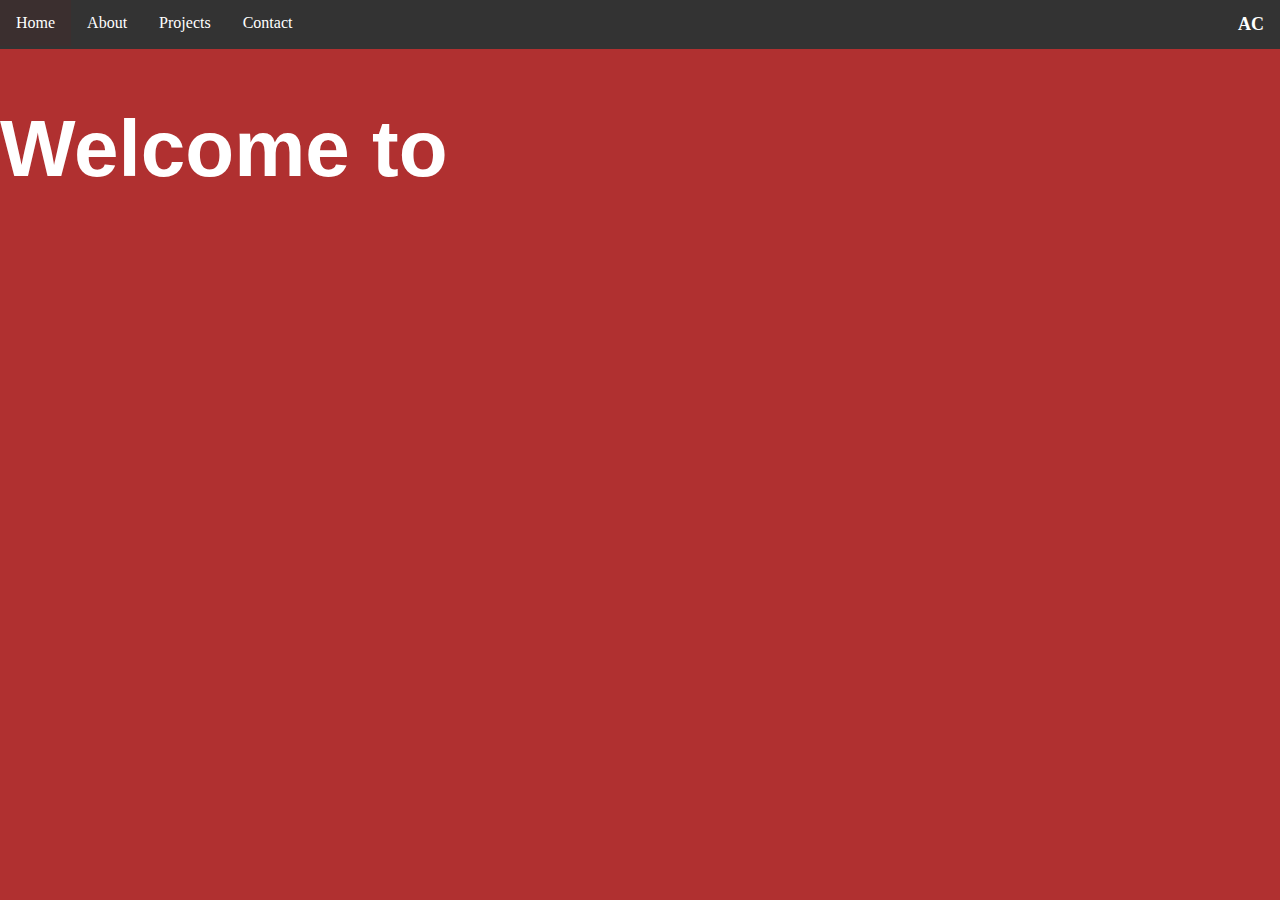
<file: Final Project/index.html>
<!DOCTYPE html>
<html lang="en">
<head>
    <meta charset="UTF-8">
    <meta name="viewport" content="width=device-width, initial-scale=1.0">
    <title>My Portfolio</title>

    <!-- Google Fonts -->
    <link rel="preconnect" href="https://fonts.googleapis.com">
    <link rel="preconnect" href="https://fonts.gstatic.com" crossorigin>
    <link href="https://fonts.googleapis.com/css2?family=Annie+Use+Your+Telescope&family=Rock+3D&display=swap" rel="stylesheet">

    <link rel="stylesheet" href="style.css">

    <style>
        body { margin: 0; padding: 0; }

        nav ul {
            list-style-type: none;
            margin: 0;
            padding: 0;
            background-color: #333333;
            display: flex;
        }

        nav ul li a {
            display: block;
            color: white;
            padding: 14px 16px;
            text-decoration: none;
        }

        nav ul li a:hover { background-color: rgb(59, 47, 47); }

        .initials { color: white; padding: 14px 16px; }
    </style>
</head>

<body class="home">

    <nav class="navbar">
        <ul>
            <li><a href="index.html">Home</a></li>
            <li><a href="about.html">About</a></li>
            <li><a href="project.html">Projects</a></li>
            <li><a href="contacts.html">Contact</a></li>
            <li class="initials">AC</li>
        </ul>
    </nav>

    <!-- Sequential typing: h1 → h2 → "via Imgflip" -->
    <h1
        data-type="Welcome to My Portfolio"
        data-speed="60"
        data-delay="0">
    </h1>

    <div class="home-layout">

        <div class="home-image">
            <div style="width:360px;max-width:100%;">
                <div style="height:0;padding-bottom:89.72%;position:relative;">
                    <iframe width="360" height="362" style="position:absolute;top:0;left:0;width:100%;height:100%;" frameBorder="0" src="https://imgflip.com/embed/9rfpor"></iframe>
                </div>

                <p
                    data-type="via Imgflip"
                    data-speed="30"
                    data-delay="2500">
                </p>
            </div>
        </div>

        <div class="home-text">
            <h2
                data-type="Heyy! I’m a computer science student who loves building things with code."
                data-speed="40"
                data-delay="2550">
            </h2>
        </div>

    </div>

    <script src="effects.js"></script>
</body>
</html>
</file>
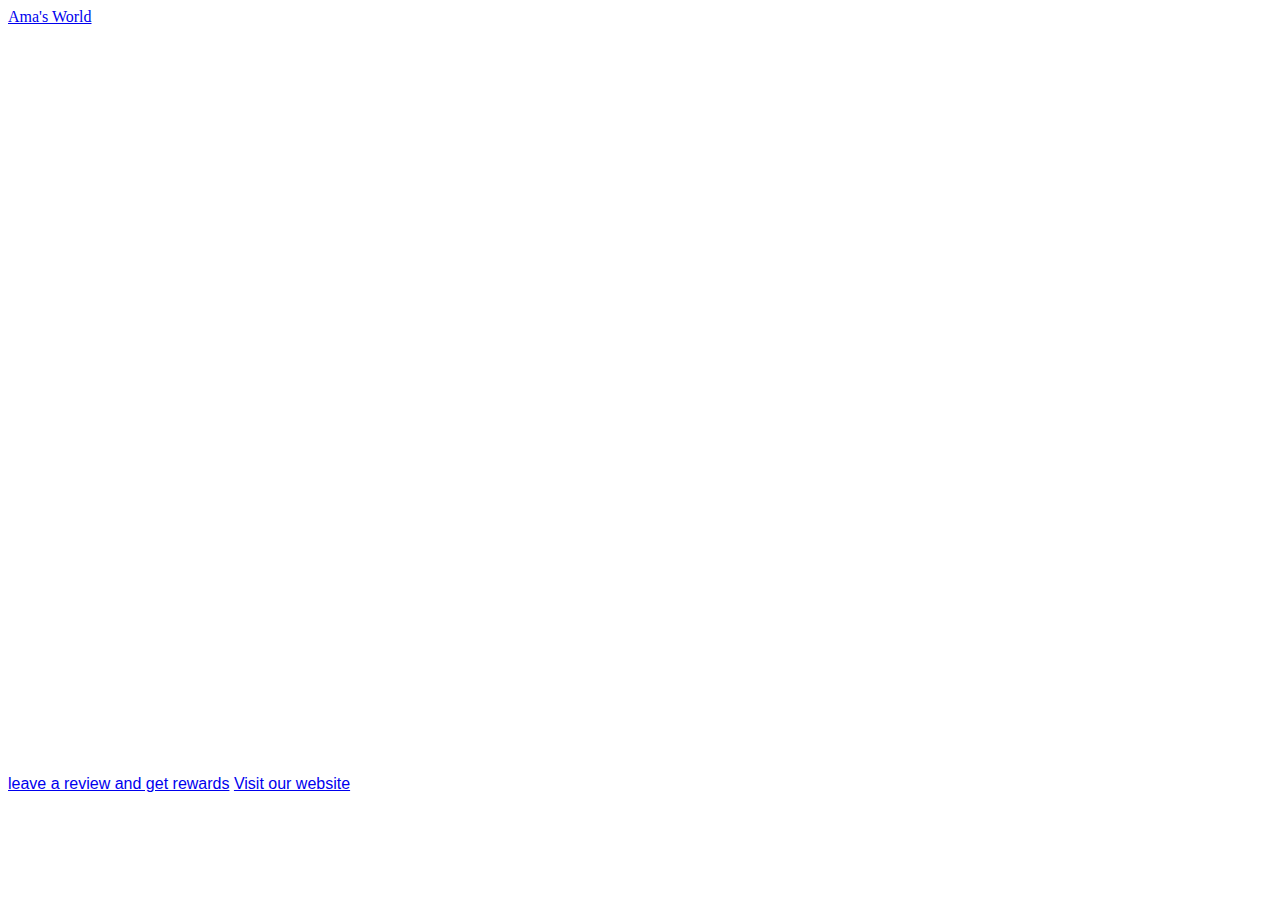
<file: week 2/index.html>
<!DOCTYPE html>
<html lang="en">
  <head>
    <meta charset="UTF-8">
    <link rel="stylesheet" href="style.css">

    <link rel="preconnect" href="https://fonts.googleapis.com">
<link rel="preconnect" href="https://fonts.gstatic.com" crossorigin>
<link href="https://fonts.googleapis.com/css2?family=Rock+3D&family=Special+Elite&display=swap" rel="stylesheet">
    
  </head>
  <body>
    <a href="https://www.example.com">Ama's World</a>
    <h2>Menu</h2>

    <h3>Snacks</h3>
    <p>Small Salad     £3.50</p>
    <p>Mac and Cheese     £5.00</p>
    <p>Chicken Nuggets     £5.00</p>
    <p> Chicken Wings     £4.50</p>

    <h3>Burgers</h3>
    <p>The Original     £6.00</p>
    <p>The Computer Scientist     £11.00</p>
    <p>The Digital Media     £10.50</p>
    <p>The Hacker Special     £14.00</p>

    <h3>Dishes</h3>
    <p>Mushroom Chicken Pasta     £11.00</p>
    <p>Chicken Green Curry     £12.00</p>
    <p>Roasted Vegetables and Pesto Pasta     £10.00</p>

    <h3>Desserts</h3>
    <p>Ice Cream     £4.00</p>
    <p>Chocolate Brownies     £4.50</p>
    <p>Eton Mess     £4.00</p>



    <footer>
    <p>Thanks for Visiting</p>
    <a href="https://www.example.com">leave a review and get rewards</a>
    <a href="https://www.example.com">Visit our website</a>
  </body>
  </footer>
</html>
</file>
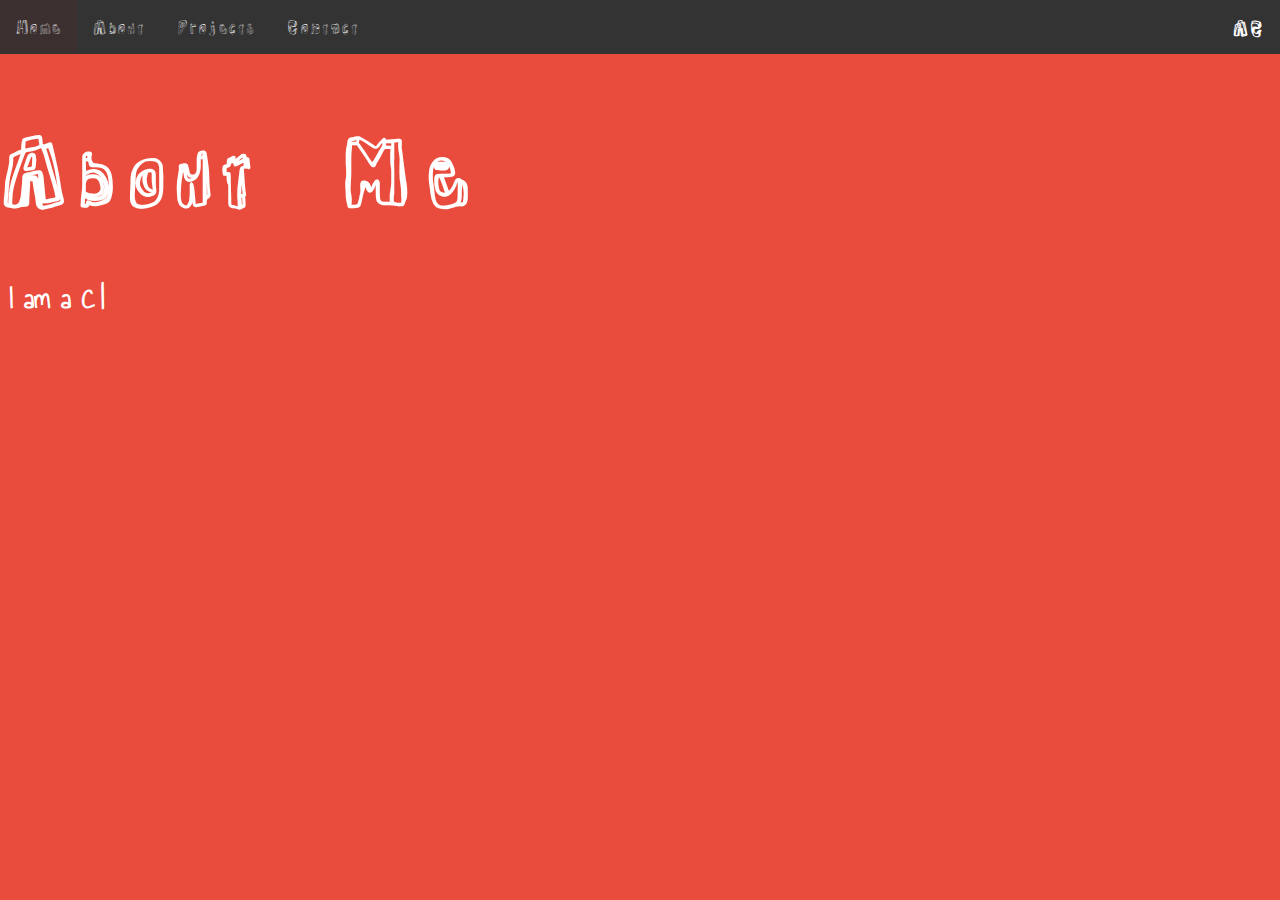
<file: about.html>
<!DOCTYPE html>
<html lang="en">
<head>
    <meta charset="UTF-8">
    <meta name="viewport" content="width=device-width, initial-scale=1.0">
    <title>About Me</title>

    <!-- Google Fonts -->
    <link rel="preconnect" href="https://fonts.googleapis.com">
    <link rel="preconnect" href="https://fonts.gstatic.com" crossorigin>
    <link href="https://fonts.googleapis.com/css2?family=Annie+Use+Your+Telescope&family=Rock+3D&display=swap" rel="stylesheet">

    <!-- External CSS -->
    <link rel="stylesheet" href="style.css">

    <!-- Internal CSS (VALID because it's inside <head>) -->
    <style>
        body {
            margin: 0;
            padding: 0;
        }

        h2, p {
            margin: 10px;
        }

        nav ul {
            list-style-type: none;
            margin: 0;
            padding: 0;
            background-color: #333333;
            display: flex;
        }

        nav ul li a {
            display: block;
            color: white;
            padding: 14px 16px;
            text-decoration: none;
        }

        nav ul li a:hover {
            background-color: rgb(59, 47, 47);
        }

        .initials {
            color: white;
            padding: 14px 16px;
        }
    </style>
</head>

<body class="about">

    <!-- FIXED: navbar uses <nav>, not <navbar> -->
    <nav class="navbar">
        <ul>
            <li><a href="index.html">Home</a></li>
            <li><a href="about.html">About</a></li>
            <li><a href="project.html">Projects</a></li>
            <li><a href="contacts.html">Contact</a></li>
            <li class="initials">AC</li>
        </ul>
    </nav>
 <h1
        data-type="About Me"
        data-speed="60"
        data-delay="0">
    </h1>
    <!-- FIXED: Your text is now real content, not hidden in attributes -->

       <h2
        data-type="I am a Computer Science student with a strong passion for Artificial Intelligence and the endless possibilities it brings.
    I’m deeply curious about how intelligent systems are shaping the future, and I’m committed to learning the foundations that make these technologies possible.

    While AI is my main interest, I’m eager to explore every corner of computer science—from algorithms and data structures to software engineering, networking, and cybersecurity.
    I believe that becoming a well‑rounded technologist is essential for building meaningful and responsible AI systems.

    I have hands‑on experience with programming and enjoy experimenting with projects that blend creativity and problem‑solving.
    Whether it’s building small applications, analyzing data, or learning new frameworks, I’m always excited to expand my skills.

    My goal is to contribute to innovative projects that push the boundaries of what technology can do, while continuously growing as a learner in this fast‑evolving field."
        data-speed="20"
        data-delay="500">
    </h2>
    <h2 id="about me"></h2>


    <script src="effects.js"></script>
</body>
</html>
</file>
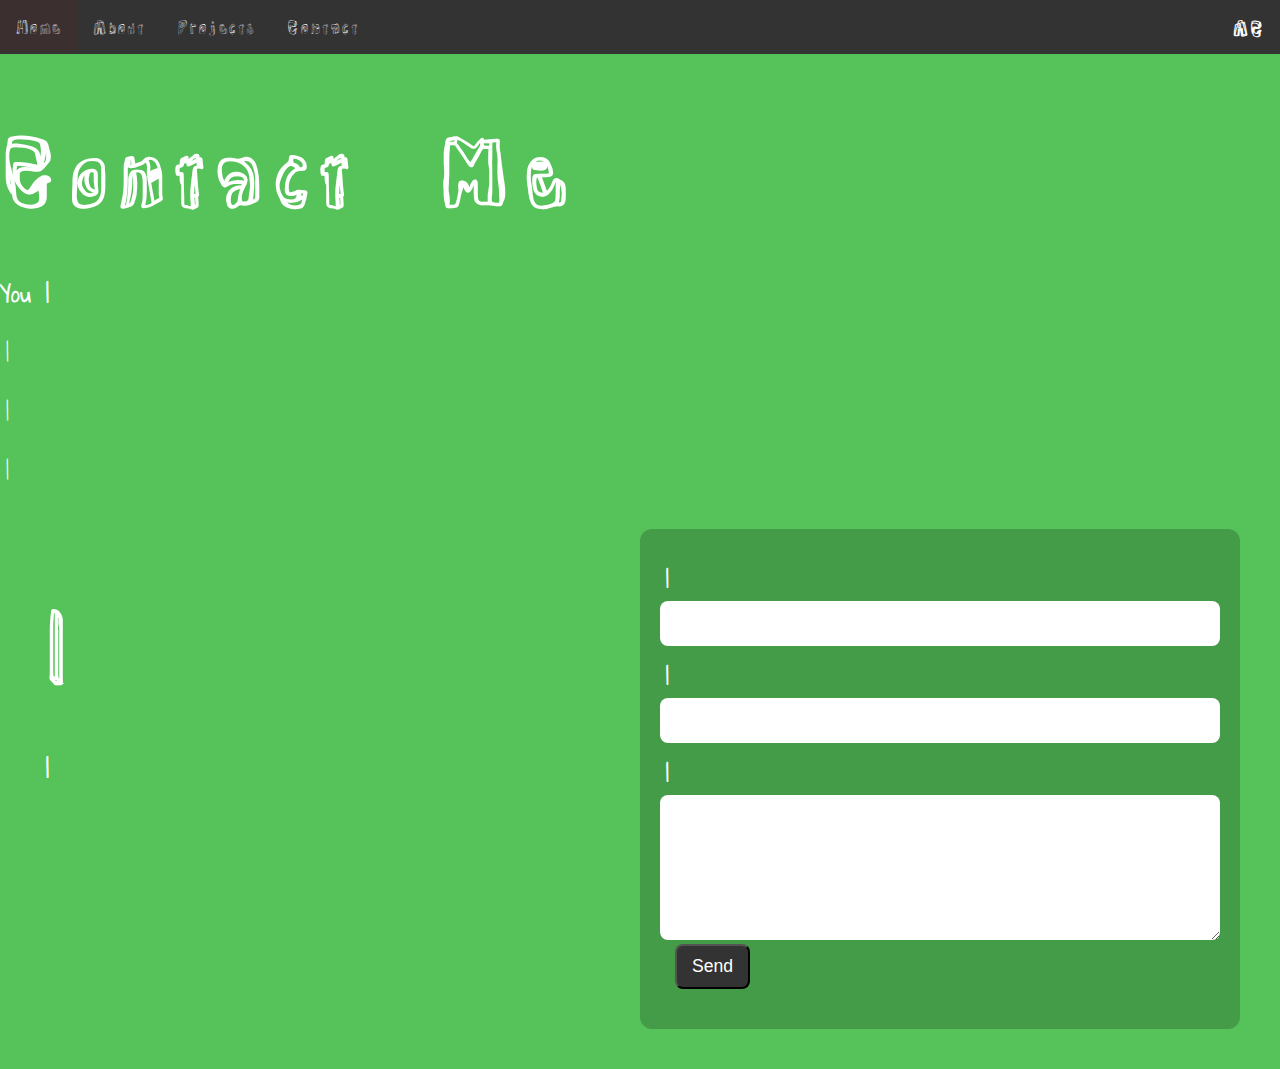
<file: contacts.html>
<!DOCTYPE html>
<html lang="en">
<head>
    <meta charset="UTF-8">
    <meta name="viewport" content="width=device-width, initial-scale=1.0">
    <title>Contact Me</title>

    <!-- Google Fonts -->
    <link rel="preconnect" href="https://fonts.googleapis.com">
    <link rel="preconnect" href="https://fonts.gstatic.com" crossorigin>
    <link href="https://fonts.googleapis.com/css2?family=Annie+Use+Your+Telescope&family=Rock+3D&display=swap" rel="stylesheet">

    <!-- External CSS -->
    <link rel="stylesheet" href="style.css">

    <style>
        body { margin: 0; padding: 0; }

        nav ul {
            list-style-type: none;
            margin: 0;
            padding: 0;
            background-color: #333333;
            display: flex;
        }

        nav ul li a {
            display: block;
            color: white;
            padding: 14px 16px;
            text-decoration: none;
        }

        nav ul li a:hover { background-color: rgb(59, 47, 47); }

        .initials { color: white; padding: 14px 16px; }
    </style>
</head>

<body class="contacts">

    <nav class="navbar">
        <ul>
            <li><a href="index.html">Home</a></li>
            <li><a href="about.html">About</a></li>
            <li><a href="project.html">Projects</a></li>
            <li><a href="contacts.html">Contact</a></li>
            <li class="initials">AC</li>
        </ul>
    </nav>

    <!-- Sequential typing: h1 → h2 → p → p → p → h1 (form) → h2 (form) → labels -->
    <h1
        data-type="Contact Me"
        data-speed="60"
        data-delay="0">
    </h1>

    <h2
        data-type="You can reach me through the following channels:"
        data-speed="40"
        data-delay="500">
    </h2>

    <p
        data-type="Email: My email address"
        data-speed="30"
        data-delay="1000">
    </p>

    <p
        data-type="LinkedIn: my-linkedin-url"
        data-speed="30"
        data-delay="1500">
    </p>

    <p
        data-type="GitHub: my-github-url"
        data-speed="30"
        data-delay="2000">
    </p>

    <!-- Combined layout begins -->
    <main class="content contact-layout">

        <div class="contact-left">
            <h1
                data-type="Contact Me"
                data-speed="60"
                data-delay="5000">
            </h1>

            <h2
                data-type="Send me a message!"
                data-speed="40"
                data-delay="5500">
            </h2>
        </div>

        <div class="contact-right">
            <form>

                <label for="name"
                    data-type="Your Name"
                    data-speed="30"
                    data-delay="5750">
                </label>
                <input type="text" id="name" name="name" required>

                <label for="email"
                    data-type="Your Email"
                    data-speed="30"
                    data-delay="6000">
                </label>
                <input type="email" id="email" name="email" required>

                <label for="message"
                    data-type="New Message"
                    data-speed="30"
                    data-delay="6250">
                </label>
                <textarea id="message" name="message" rows="5" required></textarea>

                <button type="submit" class="project-btn">Send</button>
            </form>
        </div>

    </main>

    <script src="effects.js"></script>
</body>
</html>
</file>
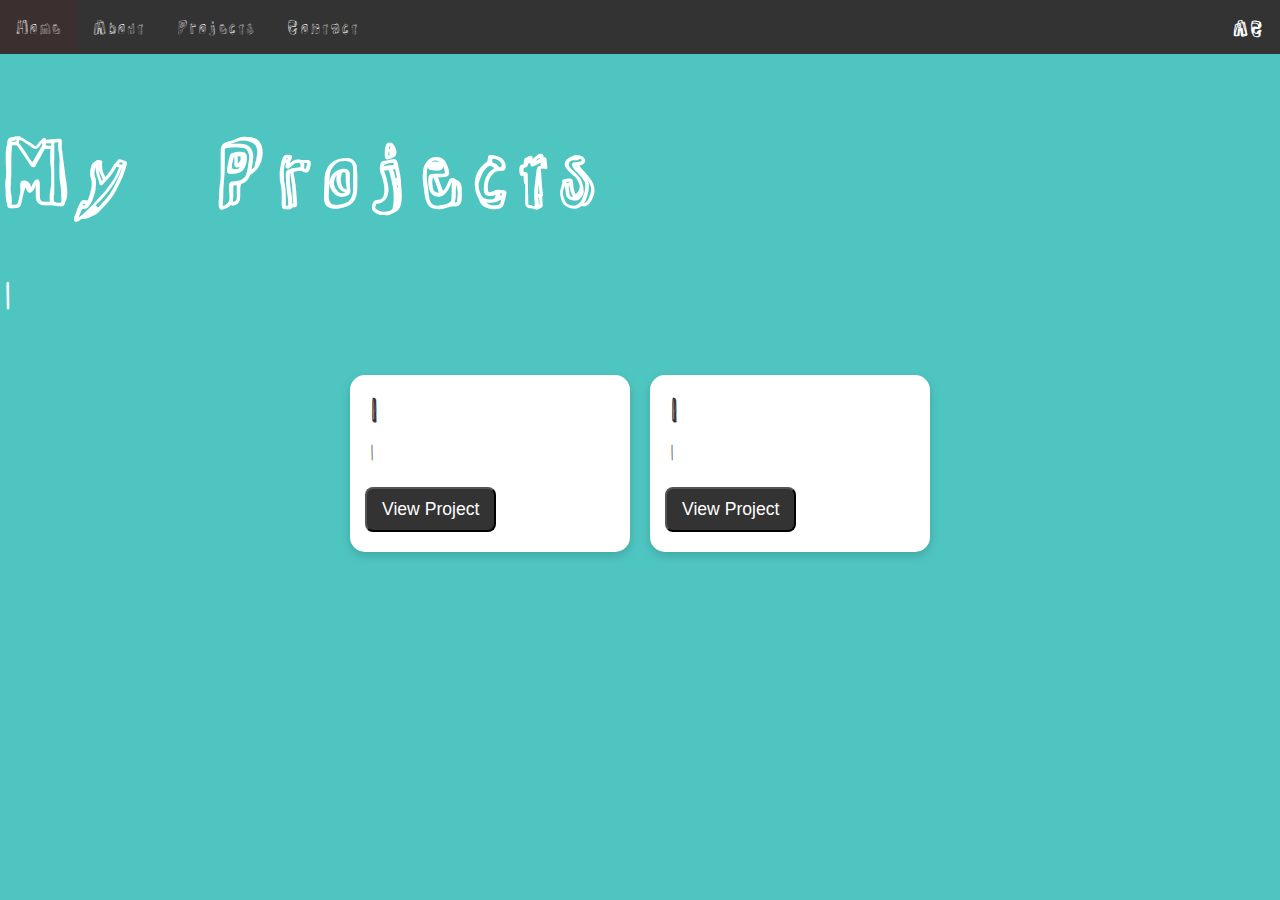
<file: project.html>
<!DOCTYPE html>
<html lang="en">
<head>
    <meta charset="UTF-8">
    <meta name="viewport" content="width=device-width, initial-scale=1.0">
    <title>My Projects</title>

    <!-- Google Fonts -->
    <link rel="preconnect" href="https://fonts.googleapis.com">
    <link rel="preconnect" href="https://fonts.gstatic.com" crossorigin>
    <link href="https://fonts.googleapis.com/css2?family=Annie+Use+Your+Telescope&family=Rock+3D&display=swap" rel="stylesheet">

    <!-- External CSS -->
    <link rel="stylesheet" href="style.css">

    <style>
        body { margin: 0; padding: 0; }

        nav ul {
            list-style-type: none;
            margin: 0;
            padding: 0;
            background-color: #333333;
            display: flex;
        }

        nav ul li a {
            display: block;
            color: white;
            padding: 14px 16px;
            text-decoration: none;
        }

        nav ul li a:hover { background-color: rgb(59, 47, 47); }

        .initials { color: white; padding: 14px 16px; }
    </style>
</head>

<body class="project" style="background-color: rgb(78, 197, 193);">

    <nav class="navbar">
        <ul>
            <li><a href="index.html">Home</a></li>
            <li><a href="about.html">About</a></li>
            <li><a href="project.html">Projects</a></li>
            <li><a href="contacts.html">Contact</a></li>
            <li class="initials">AC</li>
        </ul>
    </nav>

    <!-- Sequential typing: h1 → h2 → h3 → p → h3 → p -->
    <h1
        data-type="My Projects"
        data-speed="60"
        data-delay="0">
    </h1>

    <h2
        data-type="Here are some of the projects I've worked on:"
        data-speed="40"
        data-delay="1500">
    </h2>

    <div class="projects-container">

        <div class="project-card">
            <h3
                data-type="Project Nova"
                data-speed="40"
                data-delay="4500">
            </h3>

            <p
                data-type="This project is a console game built using Java."
                data-speed="30"
                data-delay="6500">
            </p>

            <a href="https://github.com/amarachichuba-star/projectnova.git">
                <button class="project-btn">View Project</button>
            </a>
        </div>

        <div class="project-card">
            <h3
                data-type="To-Do App"
                data-speed="40"
                data-delay="9500">
            </h3>

            <p
                data-type="This project is a command-line To-Do List Manager as a shell script utility."
                data-speed="30"
                data-delay="11500">
            </p>

            <a href="https://github.com/amarachichuba-star/Unix-To-do.git">
                <button class="project-btn">View Project</button>
            </a>
        </div>

    </div>

    <script src="effects.js"></script>
</body>
</html>
</file>
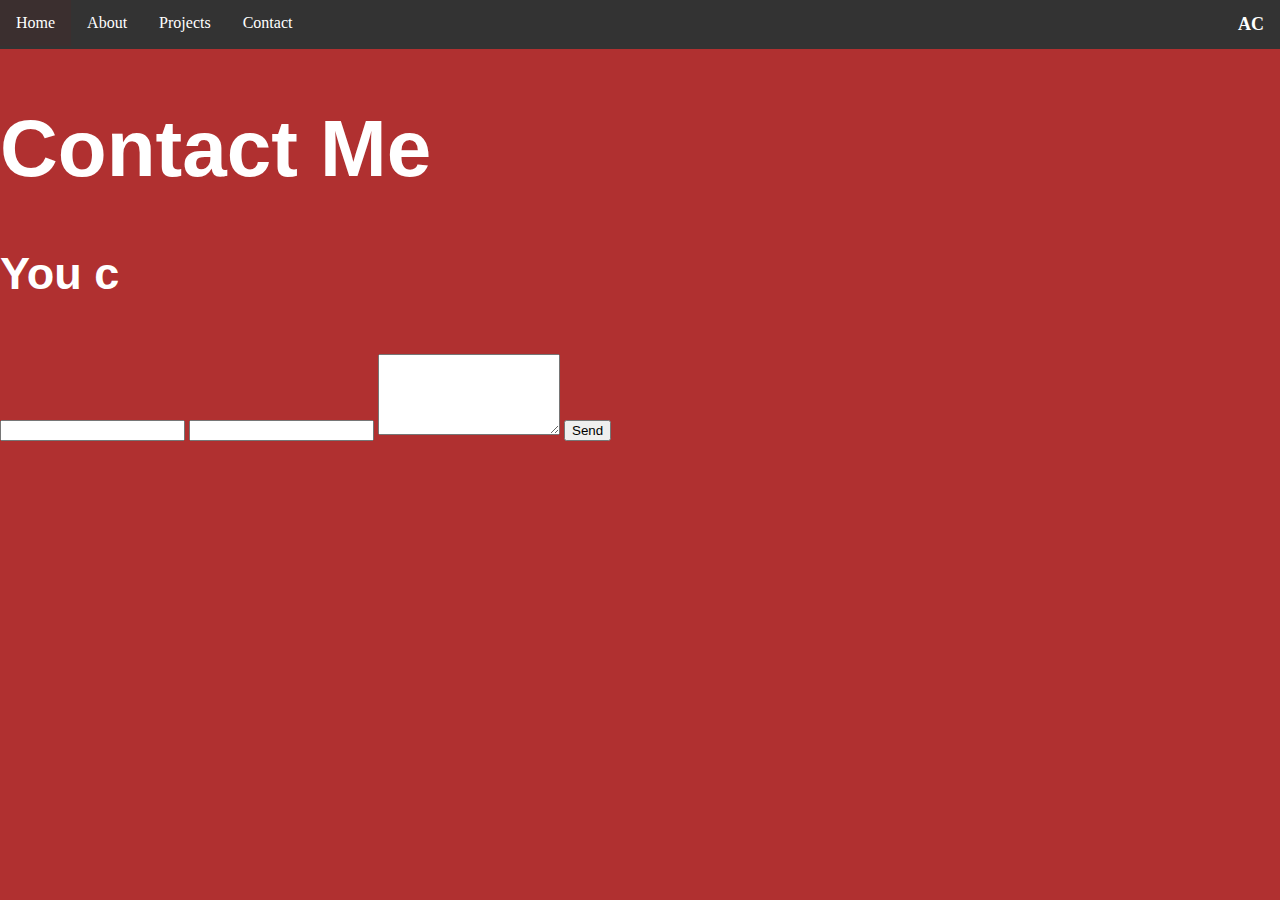
<file: Final Project/contacts.html>
<!DOCTYPE html>
<html lang="en">
<head>
    <meta charset="UTF-8">
    <meta name="viewport" content="width=device-width, initial-scale=1.0">
    <title>Contact Me</title>

    <!-- Google Fonts -->
    <link rel="preconnect" href="https://fonts.googleapis.com">
    <link rel="preconnect" href="https://fonts.gstatic.com" crossorigin>
    <link href="https://fonts.googleapis.com/css2?family=Annie+Use+Your+Telescope&family=Rock+3D&display=swap" rel="stylesheet">

    <!-- External CSS -->
    <link rel="stylesheet" href="style.css">

    <style>
        body { margin: 0; padding: 0; }

        nav ul {
            list-style-type: none;
            margin: 0;
            padding: 0;
            background-color: #333333;
            display: flex;
        }

        nav ul li a {
            display: block;
            color: white;
            padding: 14px 16px;
            text-decoration: none;
        }

        nav ul li a:hover { background-color: rgb(59, 47, 47); }

        .initials { color: white; padding: 14px 16px; }
    </style>
</head>

<body class="contacts">

    <nav class="navbar">
        <ul>
            <li><a href="index.html">Home</a></li>
            <li><a href="about.html">About</a></li>
            <li><a href="project.html">Projects</a></li>
            <li><a href="contacts.html">Contact</a></li>
            <li class="initials">AC</li>
        </ul>
    </nav>

    <!-- Sequential typing: h1 → h2 → p → p → p → h1 (form) → h2 (form) → labels -->
    <h1
        data-type="Contact Me"
        data-speed="60"
        data-delay="0">
    </h1>

    <h2
        data-type="You can reach me through the following channels:"
        data-speed="40"
        data-delay="500">
    </h2>

    <p
        data-type="Email: your-email@example.com"
        data-speed="30"
        data-delay="1000">
    </p>

    <p
        data-type="LinkedIn: your-linkedin-url"
        data-speed="30"
        data-delay="1500">
    </p>

    <p
        data-type="GitHub: your-github-url"
        data-speed="30"
        data-delay="2000">
    </p>

    <!-- Combined layout begins -->
    <main class="content contact-layout">

        <div class="contact-left">
            <h1
                data-type="Contact Me"
                data-speed="60"
                data-delay="5000">
            </h1>

            <h2
                data-type="Send me a message!"
                data-speed="40"
                data-delay="5500">
            </h2>
        </div>

        <div class="contact-right">
            <form>

                <label for="name"
                    data-type="Your Name"
                    data-speed="30"
                    data-delay="5750">
                </label>
                <input type="text" id="name" name="name" required>

                <label for="email"
                    data-type="Your Email"
                    data-speed="30"
                    data-delay="6000">
                </label>
                <input type="email" id="email" name="email" required>

                <label for="message"
                    data-type="New Message"
                    data-speed="30"
                    data-delay="6250">
                </label>
                <textarea id="message" name="message" rows="5" required></textarea>

                <button type="submit" class="project-btn">Send</button>
            </form>
        </div>

    </main>

    <script src="effects.js"></script>
</body>
</html>
</file>
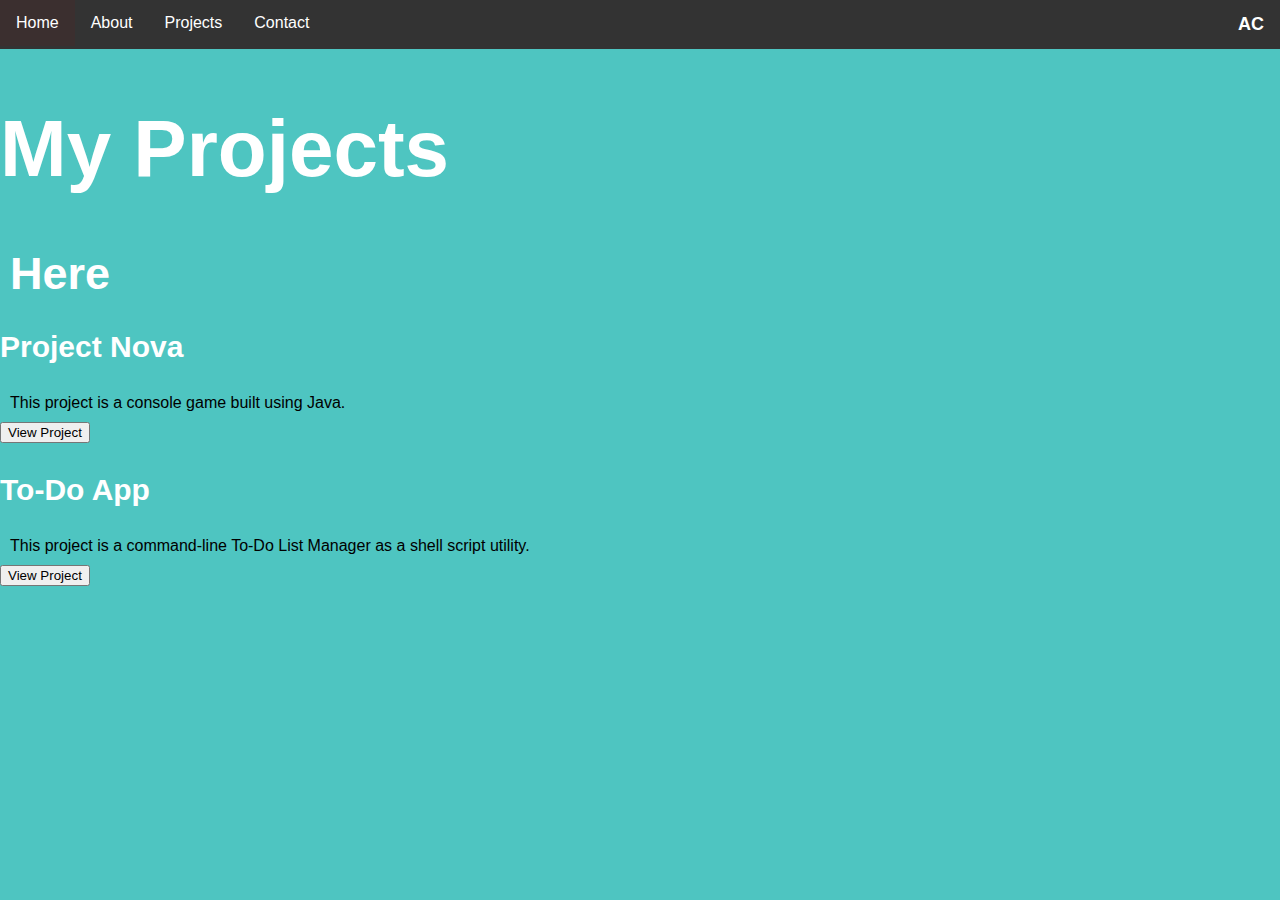
<file: Final Project/project.html>
<!DOCTYPE html>
<html lang="en">
    <head>
        <meta charset="UTF-8">
        <meta name="viewport" content="width=device-width, initial-scale=1.0">
        <title>My Portfolio</title>
       <link rel="preconnect" href="https://fonts.googleapis.com">
<link rel="preconnect" href="https://fonts.gstatic.com" crossorigin>
<link href="https://fonts.googleapis.com/css2?family=Annie+Use+Your+Telescope&family=Rock+3D&display=swap" rel="stylesheet">
<link rel="stylesheet" href="style.css">
</head>


<body class="home">

    <!DOCTYPE html>
<html>
<head>
<style>
body {
  margin: 0;
  padding: 0;
}

h2, p {
  margin: 10px;
}

ul {
  list-style-type: none;
  margin: 0;
  padding: 0;
  background-color: #333333;
  display: flex;
}

ul li a {
  display: block;
  color: white;
  padding: 14px 16px;
  text-decoration: none;
}

ul li a:hover {
  background-color: rgb(59, 47, 47);
}
</style>
</head>
<body>
<navbar class="navbar">
<ul>
  <li><a href="index.html">Home</a></li>
  <li><a href="about.html">About</a></li>
  <li><a href="project.html">Projects</a></li>
  <li><a href="contacts.html">Contact</a></li>
  <li class="initials">AC</li>
</navbar>

</ul>

</body>
</html>
<body class="project" style="background-color: rgb(78, 197, 193);">
<h1 data-type="My Projects" data-speed="60"></h1>
<h2
  data-type="Here are some of the projects I've worked on:"
  data-speed="45"
  data-delay="500">
</h2>

<div class="projects-container">
  <div class="project-card">
    <h3>Project Nova</h3>
    <p>This project is a console game built using Java.</p>
     <a href="https://github.com/amarachichuba-star/projectnova.git">
  <button class="project-btn">View Project</button>
</a>
  </div>

  <div class="project-card">
    <h3>To-Do App</h3>
    <p>This project is a command-line To-Do List Manager as a shell script utility.</p>
    <a href="https://github.com/amarachichuba-star/Unix-To-do.git">
  <button class="project-btn">View Project</button>
</a>
  </div>
</div>
<script src="effects.js"></script>

 </body>
 </html>
</file>
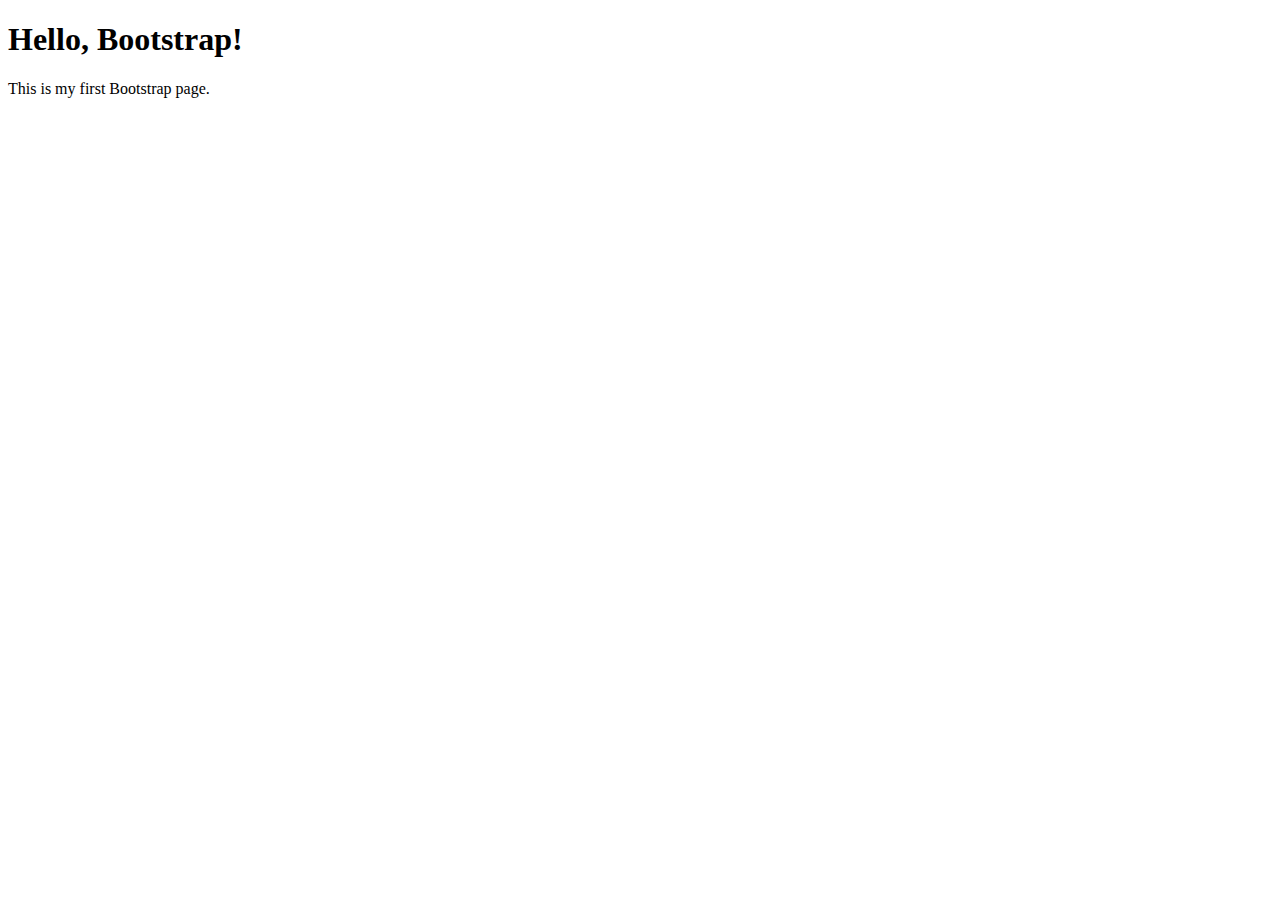
<file: week 3/bootstrap_demo1.html>
<!DOCTYPE html>
<html lang="en">
  <head>
    <meta charset="UTF-8">
    <meta name="viewport" content="width=device-width, initial-scale=1.0">
    <title>Bootstrap Basics</title>
    <link href="https://cdn.jsdelivr.net/npm/bootstrap@5.3.2/dist/css/bootstrap.min.css" rel="stylesheet" integrity="sha384-rbsA4PB8hE8pKj5T9P0pLtrHgI5xNJYz8cCf5F5R8uF3wG5AKF2w6kVmgE7OgQ96" crossorigin="anonymous">
  </head>
  <body>
    <h1>Hello, Bootstrap!</h1>
    <p>This is my first Bootstrap page.</p>
  </body>
</html>
</file>
<file: Final Project/style.css>
.tiny5-regular {
  font-family: "Tiny5", sans-serif;
  font-weight: 400;
  font-style: normal;
}
.jersey-15-regular {
  font-family: "Jersey 15", sans-serif;
  font-weight: 400;
  font-style: normal;
}

body {background-color: rgb(176, 48, 48);}
title {
  font-family: 'Jersey 15', sans-serif;
  color: rgb(255, 255, 255);
}
navbar {
  overflow: hidden;
  background-color: rgb(0, 0, 0);
  font-family: 'Jersey 15', sans-serif;
}


h1{font-family: 'Tiny5', sans-serif;
  color: rgb(255, 255, 255);
  font-size: 80px;}



h2{font-family: 'Jersey 15', sans-serif;
  color: rgb(255, 255, 255);
  font-size: 45px;}

h3{font-family: 'Jersey 15', sans-serif;
  color: rgb(255, 255, 255);
  font-size: 30px;}
  .initials {
  margin-left: auto; 
  color: white;
  padding: 14px 16px;
  display: flex;
  align-items: center;
  font-weight: bold;
  font-size: 18px;
}
  .nav-links {
  margin-left: auto; 
}


label {
  font-family: 'Jersey 15', sans-serif;
  color: rgb(255, 255, 255);
  font-size: 20px;
}
</file>
<file: week 2/style.css>
Background Colors
      ------------------ */
     
     body {background-color: rgb(0, 0, 0);}
     

      font types
      ------------------ */
     h1 {font-family: Arial, sans-serif;}
      h2 {font-family: Arial, sans-serif;}
      h3 {font-family: Arial, sans-serif;}
      footer {font-family: Arial, sans-serif;}
      p {font-family: Arial, sans-serif;}
      nav {font-family: Arial, sans-serif;}

      font colours
        ------------------ */
        h1 {color: black;}
        h2 {color: white;}
        h3 {color: white;}
        footer {color: black;}
        p {color: white;}
        nav {color: white;}

        font sizes
        ------------------ */
</file>
<file: style.css>
.annie-use-your-telescope-regular {
  font-family: "Annie Use Your Telescope", cursive;
  font-weight: 400;
  font-style: normal;
}

.rock-3d-regular {
  font-family: "Rock 3D", system-ui;
  font-weight: 400;
  font-style: normal;
}

body.home {background-color: rgb(59, 47, 47);}
body.about {background-color: rgb(233, 75, 60);}
body.project {background-color: rgb(78, 197, 193);}
body.contacts {background-color: rgb(86, 194, 90);}

nav {
  overflow: hidden;
  background-color: rgb(0, 0, 0);
  font-family: 'Rock 3D', sans-serif;
}

h1 {
  font-family: 'Rock 3D', sans-serif;
  color: rgb(255, 255, 255);
  font-size: 80px;
}

h2, h3 {
  font-family: 'Annie Use Your Telescope', cursive;
  color: rgb(255, 255, 255);
  font-size: 30px;
}

.initials {
  margin-left: auto; 
  color: white;
  padding: 14px 16px;
  display: flex;
  align-items: center;
  font-weight: bold;
  font-size: 18px;
}

label {
  font-family: 'Annie Use Your Telescope', cursive;
  color: rgb(255, 255, 255);
  font-size: 20px;
}

.home-layout {
  display: flex;
  align-items: center;
  gap: 20px;
  margin: 20px;
}

.home-image, .home-text {
  flex: 1;
}

.contact-layout {
  display: flex;
  justify-content: space-between;
  align-items: flex-start;
  gap: 40px;
  margin: 40px;
}

.contact-left, .contact-right {
  flex: 1;
}

.contact-right {
  background: #56c25a;
  padding: 10px;
  border-radius: 10px;
}

.contact-right form label {
  display: block;
  margin-top: 15px;
  font-weight: bold;
}

.contact-right form input,
.contact-right form textarea {
  width: 100%;
  margin-top: 5px;
  padding: 8px;
  box-sizing: border-box;
}

.projects-container {
  display: flex;
  flex-wrap: wrap;
  gap: 20px;
  padding: 30px;
  justify-content: center;
}

.project-card {
  width: 280px;
  background: #ffffff;
  border-radius: 15px;
  overflow: hidden;
  box-shadow: 0 4px 10px rgba(0,0,0,0.15);
  transition: transform 0.3s ease, box-shadow 0.3s ease;
  font-family: "Annie Use Your Telescope", cursive;
}

.project-card:hover {
  transform: translateY(-10px);
  box-shadow: 0 10px 20px rgba(0,0,0,0.25);
}

.project-card img {
  width: 100%;
  height: 180px;
  object-fit: cover;
}

.project-card h3 {
  font-family: "Rock 3D", cursive;
  font-size: 1.6rem;
  margin: 15px;
  color: #333;
}

.project-card p {
  font-size: 1.1rem;
  margin: 0 15px 20px 15px;
  color: #555;
}

.project-btn {
  display: inline-block;
  margin: 0 15px 20px 15px;
  padding: 10px 15px;
  background: #333;
  color: white;
  text-decoration: none;
  border-radius: 8px;
  transition: background 0.3s ease;
  font-size: 1.1rem;
}

.project-btn:hover {
  background: #4ec5c1;
}

[data-type]::after {
  content: "|";
  margin-left: 6px;
  animation: blink 1s infinite;
}

.stop-cursor::after {
  content: "";
  animation: none;
}

@keyframes blink {
  0% { opacity: 1; }
  50% { opacity: 0; }
  100% { opacity: 1; }
}
.contacts p,
.contacts label,
.contacts h2 {
  font-family: 'Annie Use Your Telescope', cursive;
  color: white;
  font-size: 24px;
}
.contact-right {
  background: rgba(0, 0, 0, 0.2);
  padding: 20px;
  border-radius: 12px;
}

.contact-right form label {
  display: block;
  margin-top: 15px;
  font-family: 'Annie Use Your Telescope', cursive;
  font-size: 22px;
  color: white;
}

.contact-right form input,
.contact-right form textarea {
  width: 100%;
  margin-top: 5px;
  padding: 10px;
  border-radius: 8px;
  border: none;
  font-size: 18px;
  font-family: 'Annie Use Your Telescope', cursive;
}

.contact-right form textarea {
  resize: vertical;
}
</file>
